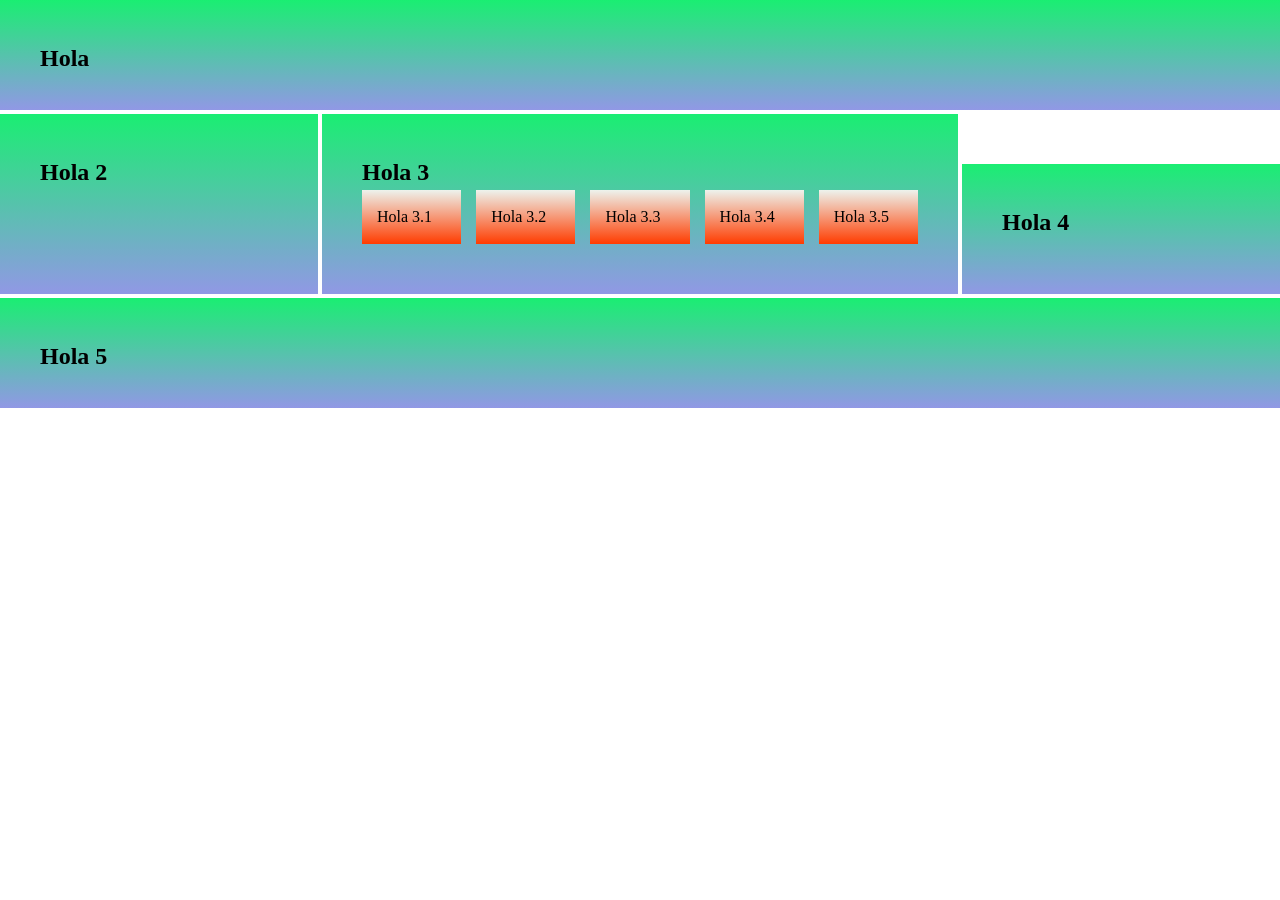
<file: Captura-Extra/index.html>
<!DOCTYPE html>
<html lang="en">
  <head>
    <meta charset="UTF-8" />
    <meta name="viewport" content="width=device-width, initial-scale=1.0" />
    <meta http-equiv="X-UA-Compatible" content="ie=edge" />
    <title>Exercise</title>
    <link href="https://fonts.googleapis.com/icon?family=Material+Icons" rel="stylesheet">
    <link rel="stylesheet" href="reset.css">
    <link rel="stylesheet" href="main.css">
  </head>
  <body>
    <div class="grid-container">
      <div class="grid-item item-1"><h1>Hola</h1></div>
      <div class="grid-item item-2"><h1>Hola 2</h1></div>
      <div class="grid-item item-3">
        <h1>Hola 3</h1>
        <div class="grid-container-2">
          <div class="sub-item"><p>Hola 3.1</p></div>
          <div class="sub-item"><p>Hola 3.2</p></div>
          <div class="sub-item"><p>Hola 3.3</p></div>
          <div class="sub-item"><p>Hola 3.4</p></div>
          <div class="sub-item"><p>Hola 3.5</p></div>
        </div>
      </div>
      <div class="grid-item item-4"><h1>Hola 4</h1></div>
      <div class="grid-item item-5"><h1>Hola 5</h1></div>
    </div>
  </body>
</html>
</file>
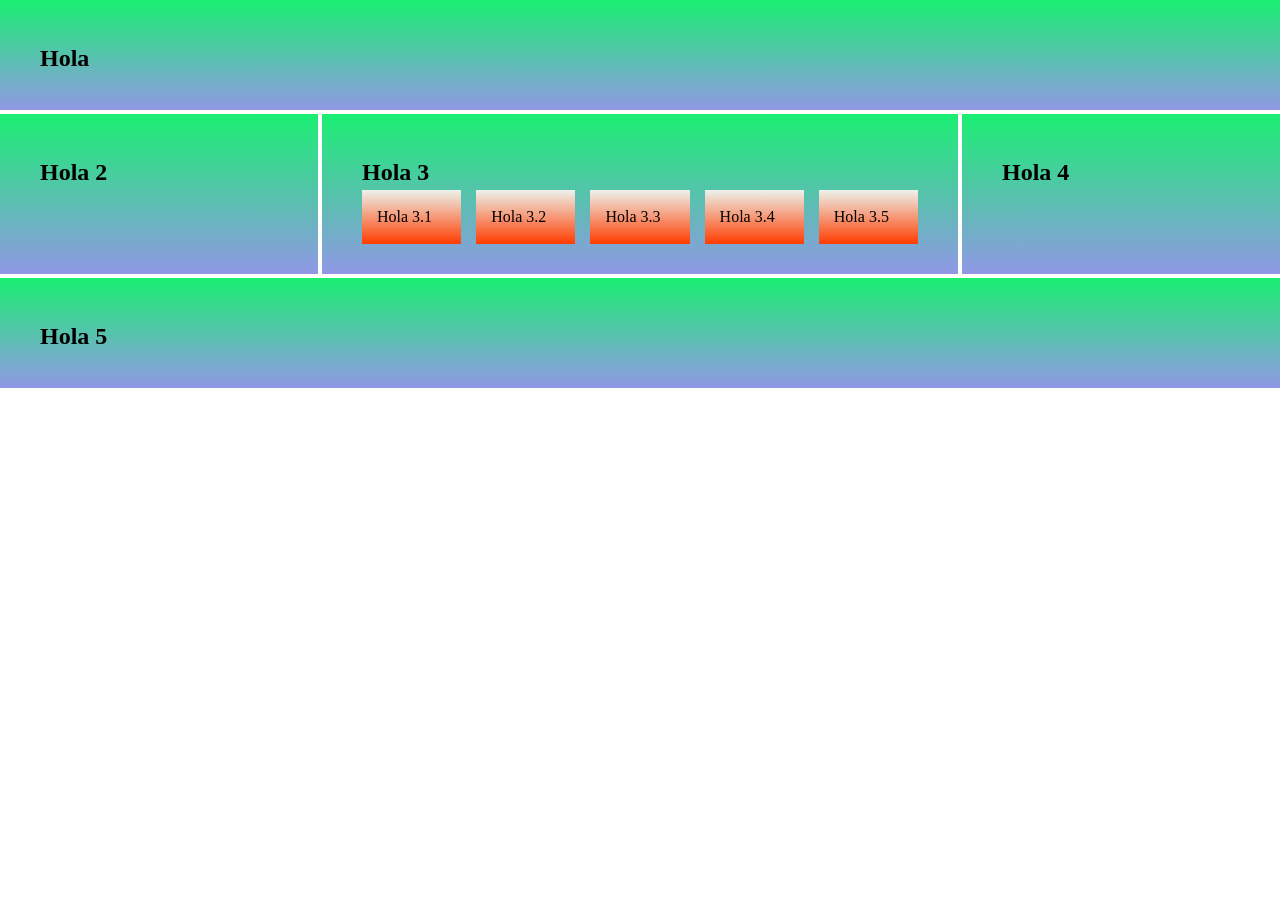
<file: Captura1/index.html>
<!DOCTYPE html>
<html lang="en">
  <head>
    <meta charset="UTF-8" />
    <meta name="viewport" content="width=device-width, initial-scale=1.0" />
    <meta http-equiv="X-UA-Compatible" content="ie=edge" />
    <title>Exercise</title>
    <link href="https://fonts.googleapis.com/icon?family=Material+Icons" rel="stylesheet">
    <link rel="stylesheet" href="./css/reset.css">
    <link rel="stylesheet" href="./css/main.css">
  </head>
  <body>
    <div class="grid-container">
      <div class="grid-item item-1"><h1>Hola</h1></div>
      <div class="grid-item item-2"><h1>Hola 2</h1></div>
      <div class="grid-item item-3">
        <h1>Hola 3</h1>
        <div class="grid-container-2">
          <div class="sub-item"><p>Hola 3.1</p></div>
          <div class="sub-item"><p>Hola 3.2</p></div>
          <div class="sub-item"><p>Hola 3.3</p></div>
          <div class="sub-item"><p>Hola 3.4</p></div>
          <div class="sub-item"><p>Hola 3.5</p></div>
        </div>
      </div>
      <div class="grid-item item-4"><h1>Hola 4</h1></div>
      <div class="grid-item item-5"><h1>Hola 5</h1></div>
    </div>
  </body>
</html>
</file>
<file: Captura-Extra/main.css>
* {
  box-sizing: border-box;
}
h1 {
  font-size: 1.5em;
  font-weight: bold;
}
.grid-item {
  background: linear-gradient(#1aee72, #9198e5);
  padding: 3rem;
}
.sub-item {
  background: linear-gradient(#edf3ed, #ff3c00);
  padding: 1rem;
}

.grid-container {
 display: grid;
    grid-template-columns: 1fr 2fr 1fr;
    grid-template-rows: 110px 180px 110px;
    grid-template-areas:
        "item-1 item-1 item-1"
        "item-2 item-3 item-4"
        "item-5 item-5 item-5";
    gap: 4px;
}


.item-1 {
    grid-area: item-1;
}

.item-2 {
    grid-area: item-2;
}

.item-3 {
    grid-area: item-3;
}

.item-4 {
    grid-area: item-4;
    align-self: end;
    height: 130px;
}

.item-5 {
    grid-area: item-5;
}

.grid-item {
    background-color: linear-gradient(to bottom, rgb(122, 224, 255), rgb(122, 255, 193));
    padding: 40px;
}

.grid-container-2 {
    display: grid;
    grid-template-columns: repeat(5, 1fr);
    gap: 15px;
}

.sub-item {
    background-color: #ffd6c9;
    padding: 15px;
}
</file>
<file: Captura1/css/main.css>
* {
  box-sizing: border-box;
}
h1 {
  font-size: 1.5em;
  font-weight: bold;
}
.grid-item {
  background: linear-gradient(#1aee72, #9198e5);
  padding: 3rem;
}
.sub-item {
  background: linear-gradient(#edf3ed, #ff3c00);
  padding: 1rem;
}

.grid-container {
 display: grid;
    grid-template-columns: 1fr 2fr 1fr;
    grid-template-rows: 110px 160px 110px;
    grid-template-areas:
        "item-1 item-1 item-1"
        "item-2 item-3 item-4"
        "item-5 item-5 item-5";
    gap: 4px;
}


.item-1 {
    grid-area: item-1;
}

.item-2 {
    grid-area: item-2;
}

.item-3 {
    grid-area: item-3;
}

.item-4 {
    grid-area: item-4;
}

.item-5 {
    grid-area: item-5;
}

.grid-item {
    background-color: linear-gradient(to bottom, rgb(122, 224, 255), rgb(122, 255, 193));
    padding: 40px;
}

.grid-container-2 {
    display: grid;
    grid-template-columns: repeat(5, 1fr);
    gap: 15px;
}

.sub-item {
    background-color: #ffd6c9;
    padding: 15px;
}
</file>
